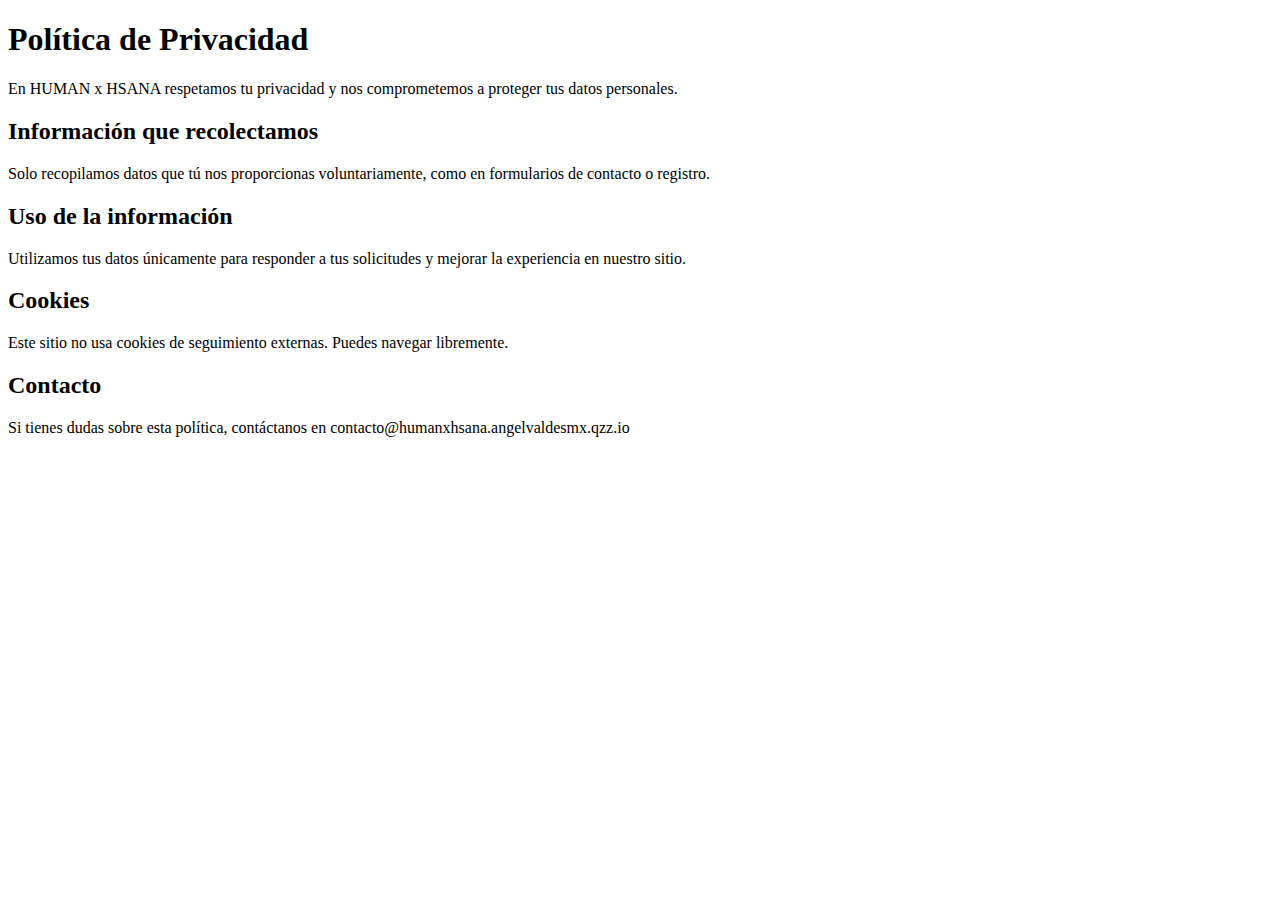
<file: privacy-policy.html>
<!DOCTYPE html>
<html lang="es">
<head>
  <meta charset="UTF-8" />
  <meta name="viewport" content="width=device-width, initial-scale=1" />
  <title>Política de Privacidad - HUMAN x HSANA</title>
</head>
<body>
  <h1>Política de Privacidad</h1>
  <p>En HUMAN x HSANA respetamos tu privacidad y nos comprometemos a proteger tus datos personales.</p>

  <h2>Información que recolectamos</h2>
  <p>Solo recopilamos datos que tú nos proporcionas voluntariamente, como en formularios de contacto o registro.</p>

  <h2>Uso de la información</h2>
  <p>Utilizamos tus datos únicamente para responder a tus solicitudes y mejorar la experiencia en nuestro sitio.</p>

  <h2>Cookies</h2>
  <p>Este sitio no usa cookies de seguimiento externas. Puedes navegar libremente.</p>

  <h2>Contacto</h2>
  <p>Si tienes dudas sobre esta política, contáctanos en contacto@humanxhsana.angelvaldesmx.qzz.io</p>
</body>
</html>
</file>
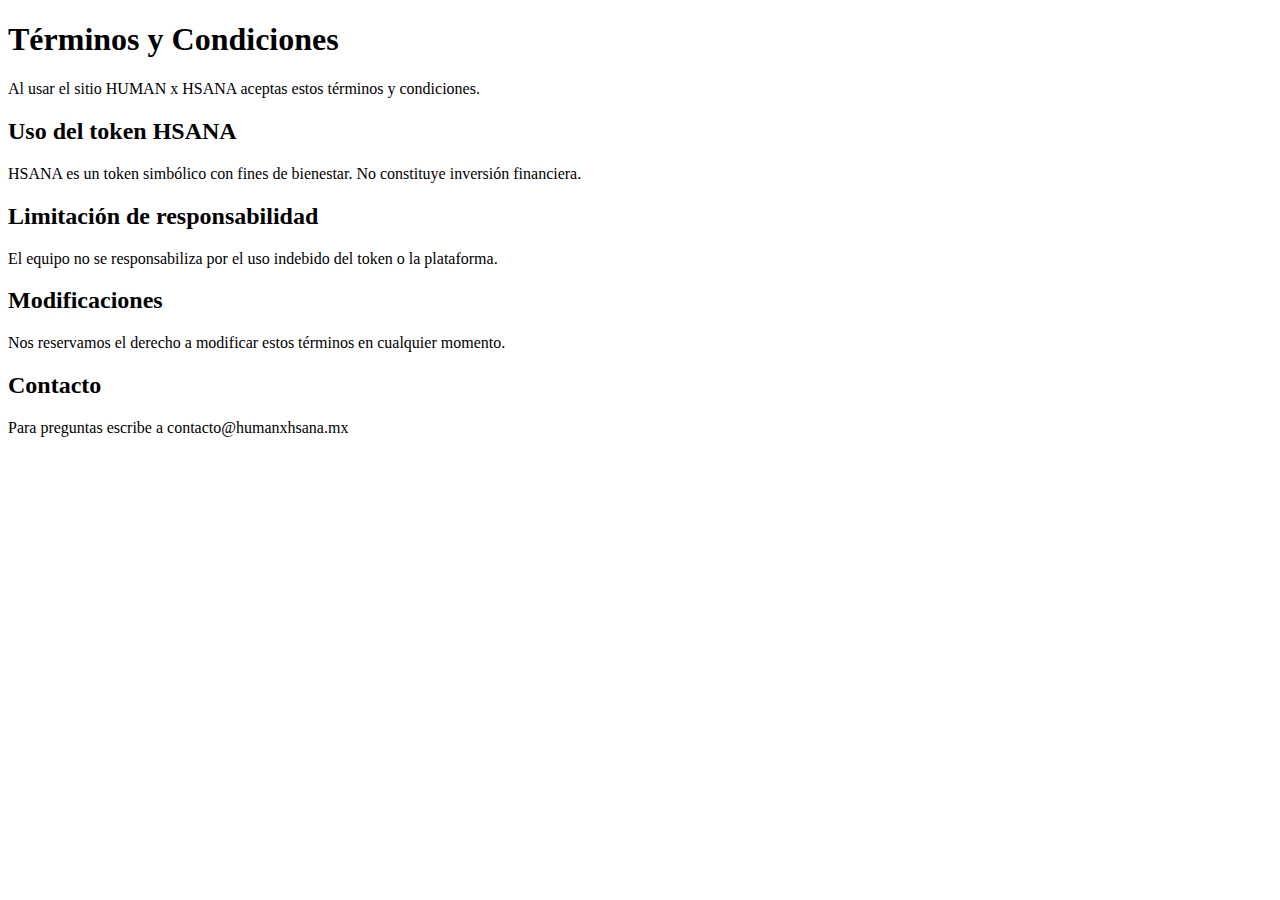
<file: terms-of-service.html>
<!DOCTYPE html>
<html lang="es">
<head>
  <meta charset="UTF-8" />
  <meta name="viewport" content="width=device-width, initial-scale=1" />
  <title>Términos y Condiciones - HUMAN x HSANA</title>
</head>
<body>
  <h1>Términos y Condiciones</h1>
  <p>Al usar el sitio HUMAN x HSANA aceptas estos términos y condiciones.</p>

  <h2>Uso del token HSANA</h2>
  <p>HSANA es un token simbólico con fines de bienestar. No constituye inversión financiera.</p>

  <h2>Limitación de responsabilidad</h2>
  <p>El equipo no se responsabiliza por el uso indebido del token o la plataforma.</p>

  <h2>Modificaciones</h2>
  <p>Nos reservamos el derecho a modificar estos términos en cualquier momento.</p>

  <h2>Contacto</h2>
  <p>Para preguntas escribe a contacto@humanxhsana.mx</p>
</body>
</html>
</file>
